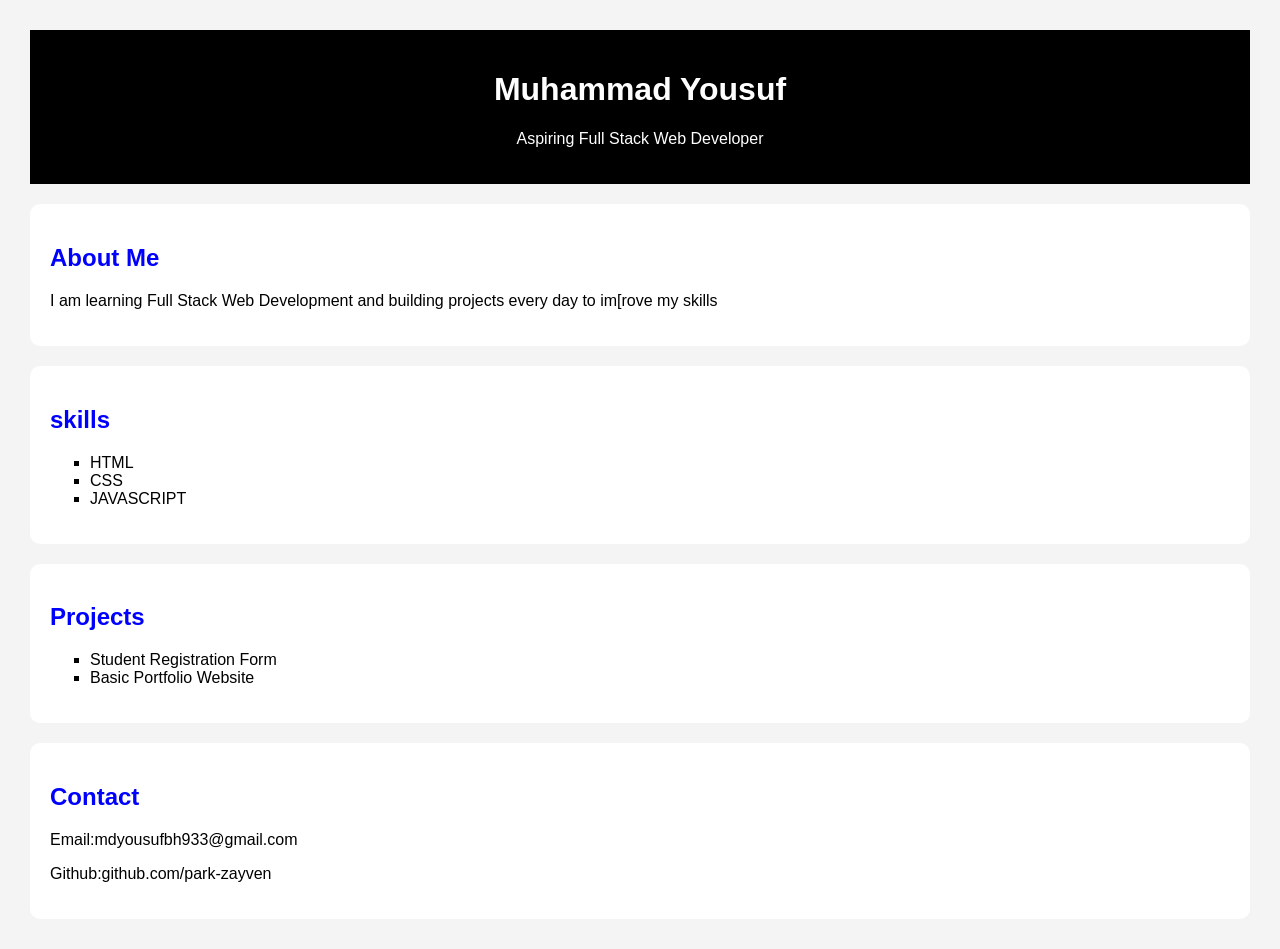
<file: My-portfolio/index.html>
<!DOCTYPE html>
<html lang="en">

<head>
    <meta charset="UTF-8">
    <meta name="viewport" content="width=device-width, initial-scale=1.0">
    <title>Portfolio of Muhammad Yousuf</title>
    <link rel="stylesheet" href="style.css">
</head>

<body>
    <header>
        <h1>Muhammad Yousuf</h1>
        <p>Aspiring Full Stack Web Developer</p>
    </header>
    <section>
        <h2>About Me</h2>
        <p>I am learning Full Stack Web
            Development and building projects
            every day to im[rove my skills</p>
    </section>
    <section>
        <h2>skills</h2>
        <ul>
            <li>HTML</li>
            <li>CSS</li>
            <li>JAVASCRIPT</li>
        </ul>
    </section>
    <section>
        <h2>Projects</h2>
        <ul>
            <li>Student Registration Form</li>
            <li>Basic Portfolio Website</li>
        </ul>
    </section>
    <section>
        <h2>Contact</h2>
        <p>Email:mdyousufbh933@gmail.com</p>
        <p>Github:github.com/park-zayven</p>
    </section>
</body>

</html>
</file>
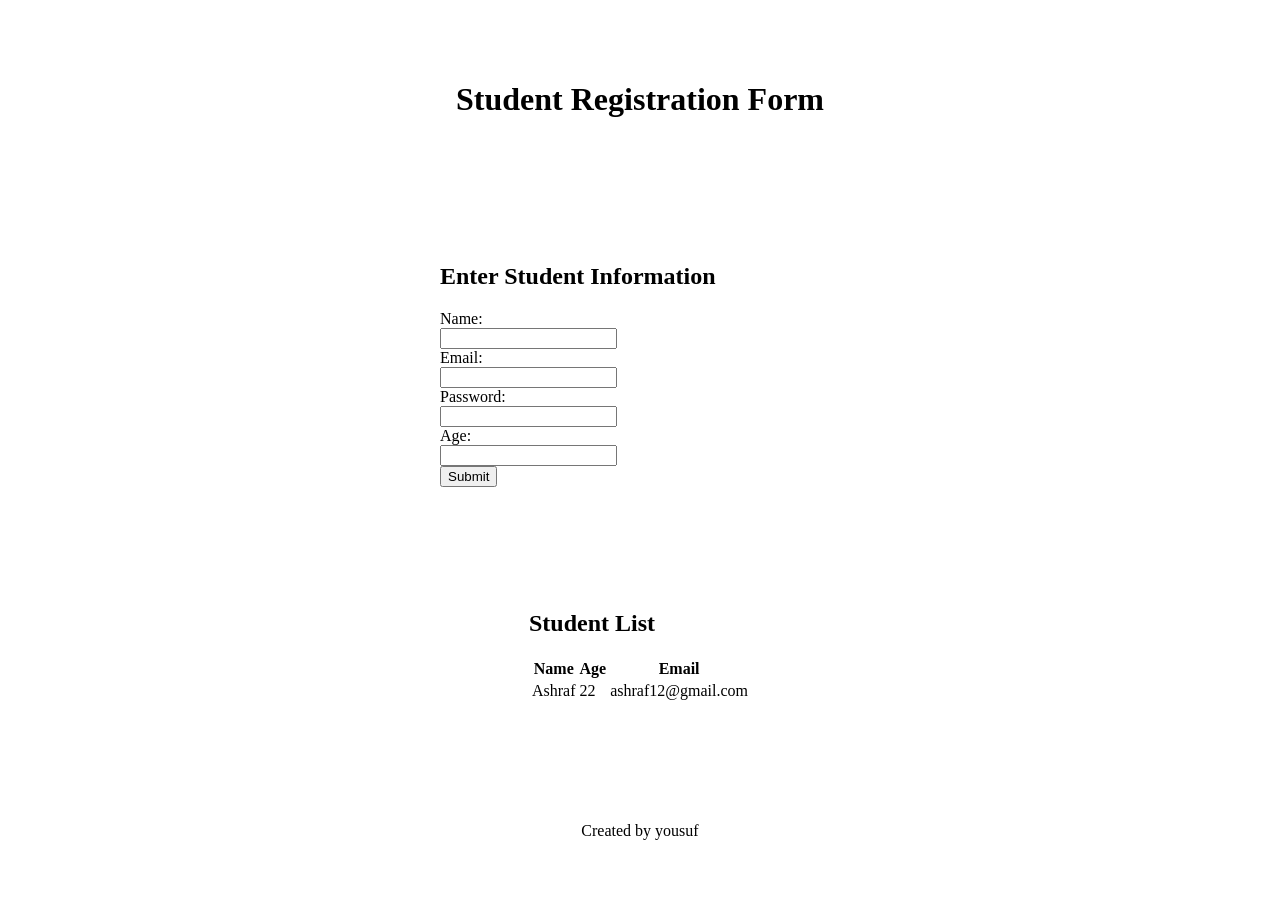
<file: Html program/my first webpage/index.html>
<!DOCTYPE html>
<html lang="en">
<head>
    <meta charset="UTF-8">
    <meta name="viewport" content="width=device-width, initial-scale=1.0">
    <title>Student Registration</title>
    <link rel="stylesheet" href="style1.css">
</head>
<body>
    <header>
        <h1>Student Registration Form</h1>
    </header>
    <section>
        <h2>Enter Student Information</h2>
        <Form>
            <label for="name">Name:</label><br>
            <input type="text"><br>
            <label for="email">Email:</label><br>
            <input type="email"><br>
            <label for="password">Password:</label><br>
            <input type="password"><br>
            <label for="age">Age:</label><br>
            <input type="number"><br>
            <button>Submit</button>
        </Form>
    </section>
    <section>
        <h2>Student List</h2>
        <table>
            <tr>
                <th>Name</th>
                <th>Age</th>
                <th>Email</th>
            </tr>
            <tr>
                <td>Ashraf</td>
                <td>22</td>
                <td>ashraf12@gmail.com</td>
            </tr>
        </table>
    </section>
    <footer>
        <p>Created by yousuf</p>
    </footer>
</body>
</html>
</file>
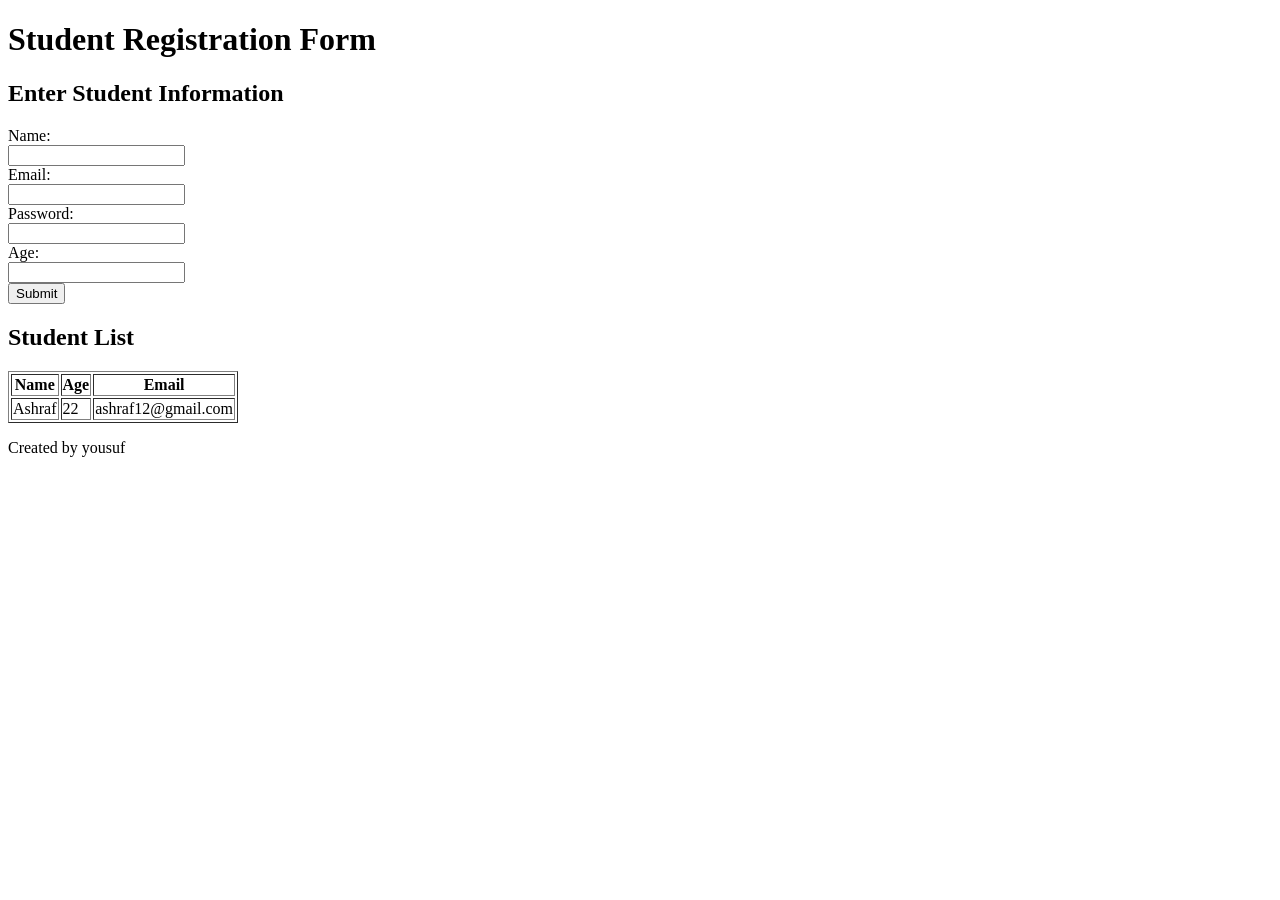
<file: web-dev-practice/Day-1-html-basics/index.html>
<!DOCTYPE html>
<html lang="en">

<head>
    <meta charset="UTF-8">
    <meta name="viewport" content="width=device-width, initial-scale=1.0">
    <title>Student Registration</title>
</head>

<body>
    <header>
        <h1>Student Registration Form</h1>
    </header>
    <section>
        <h2>Enter Student Information</h2>
        <Form>
            <label for="name">Name:</label><br>
            <input type="text"><br>
            <label for="email">Email:</label><br>
            <input type="email"><br>
            <label for="password">Password:</label><br>
            <input type="password"><br>
            <label for="age">Age:</label><br>
            <input type="number"><br>
            <button>Submit</button>
        </Form>
    </section>
    <section>
        <h2>Student List</h2>
        <table border="1">
            <tr>
                <th>Name</th>
                <th>Age</th>
                <th>Email</th>
            </tr>
            <tr>
                <td>Ashraf</td>
                <td>22</td>
                <td>ashraf12@gmail.com</td>
            </tr>
        </table>
    </section>
    <footer>
        <p>Created by yousuf</p>
    </footer>
</body>

</html>
</file>
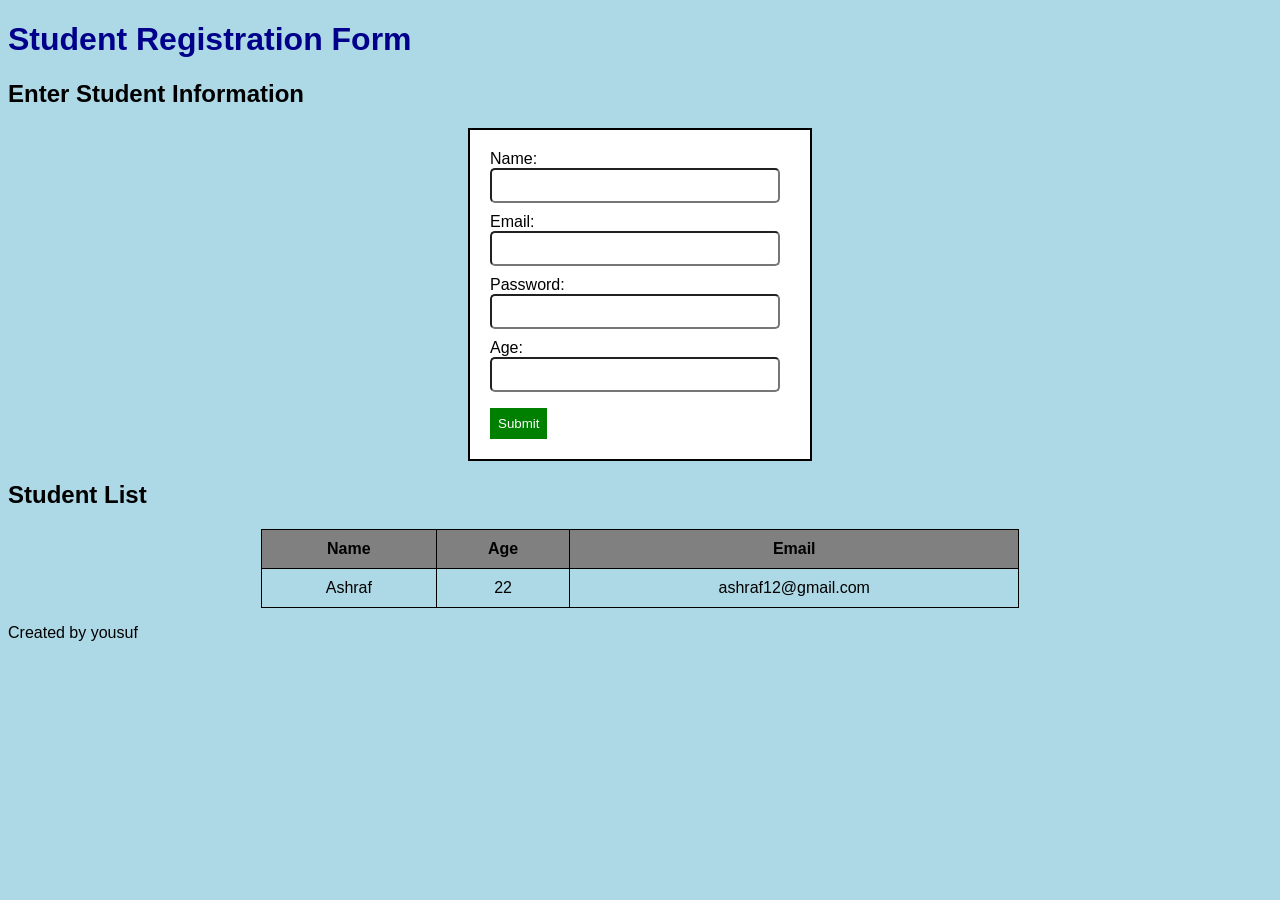
<file: web-dev-practice/Day-2-css-basics/index.html>
<!DOCTYPE html>
<html lang="en">
<head>
    <meta charset="UTF-8">
    <meta name="viewport" content="width=device-width, initial-scale=1.0">
    <title>Student Registration</title>
    <Style>
        body{
            background-color: lightblue;
            font-family: Arial;
        }
        form{
            width: 300px;
            margin: auto;
            padding: 20px;
            border: 2px solid black;
            background-color: white;
        }
        input{
            width: 90%;
            padding: 8px;
            margin-bottom: 10px;
            border-radius: 5px;
        }
        button{
            background-color:green;
            color: white;
            padding: 8px;
            border: none;
            margin-top: 2%;
        }
        h1{
            color: darkblue;
        }
        table{
            margin: auto;
            margin-top: 20px;
            border-collapse: collapse;
            width: 60%;
        }
        th,td{
            border: 1px solid black;
            padding: 10px;
            text-align: center;
        }
        th{
            background-color: gray;
        }
    </Style>
</head>
<body>
    <header>
        <h1>Student Registration Form</h1>
    </header>
    <section>
        <h2>Enter Student Information</h2>
        <Form>
            <label for="name">Name:</label><br>
            <input type="text"><br>
            <label for="email">Email:</label><br>
            <input type="email"><br>
            <label for="password">Password:</label><br>
            <input type="password"><br>
            <label for="age">Age:</label><br>
            <input type="number"><br>
            <button>Submit</button>
        </Form>
    </section>
    <section>
        <h2>Student List</h2>
        <table>
            <tr>
                <th>Name</th>
                <th>Age</th>
                <th>Email</th>
            </tr>
            <tr>
                <td>Ashraf</td>
                <td>22</td>
                <td>ashraf12@gmail.com</td>
            </tr>
        </table>
    </section>
    <footer>
        <p>Created by yousuf</p>
    </footer>
</body>
</html>
</file>
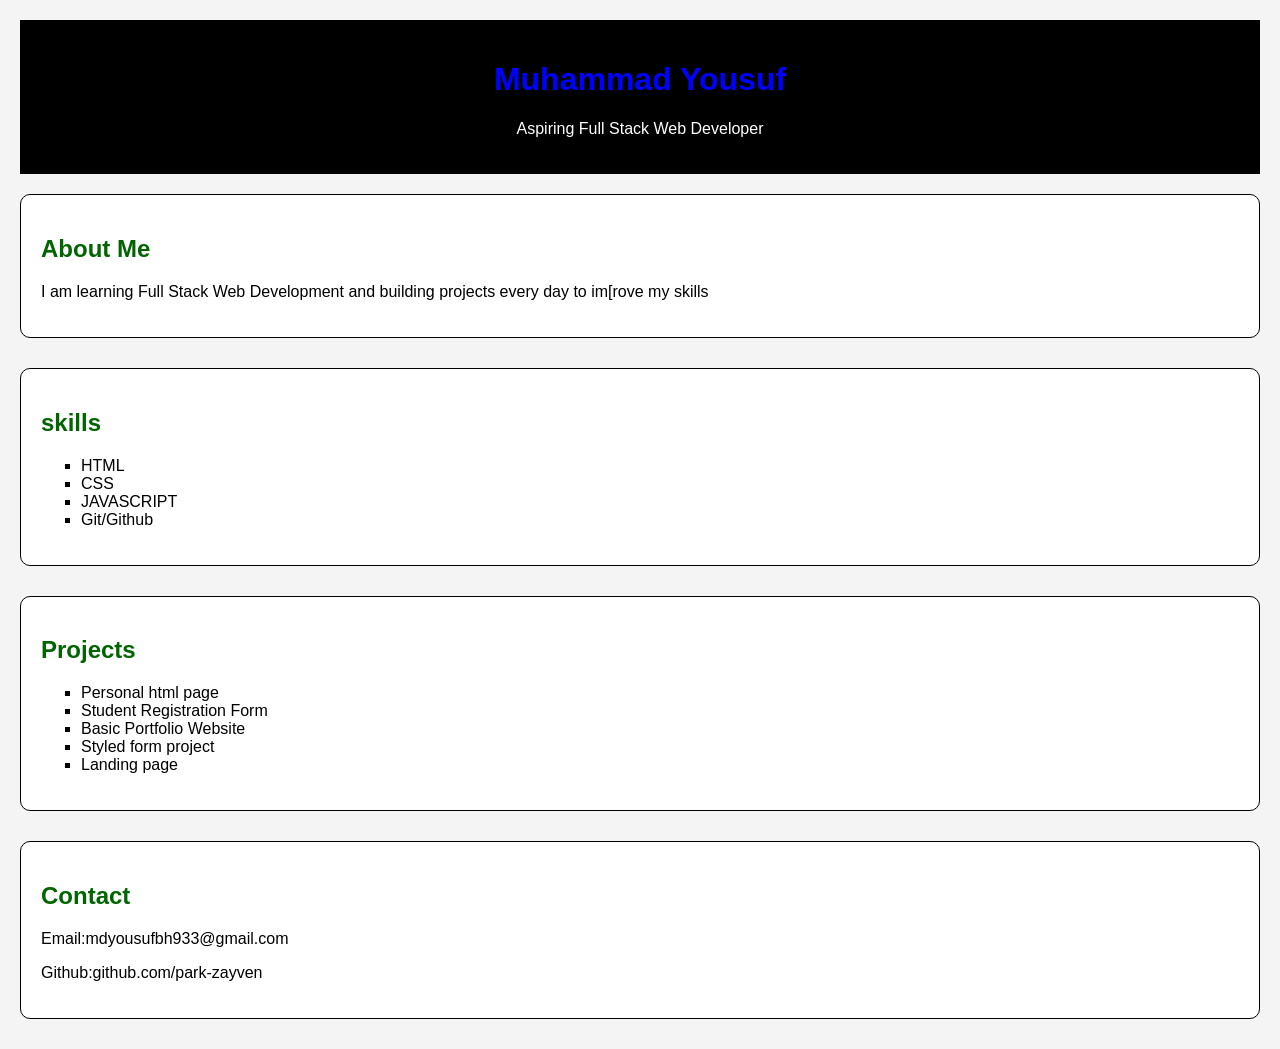
<file: web-dev-practice/My-portfolio/index.html>
<!DOCTYPE html>
<html lang="en">

<head>
    <meta charset="UTF-8">
    <meta name="viewport" content="width=device-width, initial-scale=1.0">
    <title>Portfolio of Muhammad Yousuf</title>
    <link rel="stylesheet" href="style.css">
</head>

<body>
    <header>
        <h1>Muhammad Yousuf</h1>
        <p>Aspiring Full Stack Web Developer</p>
    </header>
    <section>
        <h2>About Me</h2>
        <p>I am learning Full Stack Web
            Development and building projects
            every day to im[rove my skills</p>
    </section>
    <section>
        <h2>skills</h2>
        <ul>
            <li>HTML</li>
            <li>CSS</li>
            <li>JAVASCRIPT</li>
            <li>Git/Github</li>
        </ul>
    </section>
    <section>
        <h2>Projects</h2>
        <ul>
            <li>Personal html page</li>
            <li>Student Registration Form</li>
            <li>Basic Portfolio Website</li>
            <li>Styled form project</li>
            <li>Landing page</li>
        </ul>
    </section>
    <section>
        <h2>Contact</h2>
        <p>Email:mdyousufbh933@gmail.com</p>
        <p>Github:github.com/park-zayven</p>
    </section>
</body>

</html>
</file>
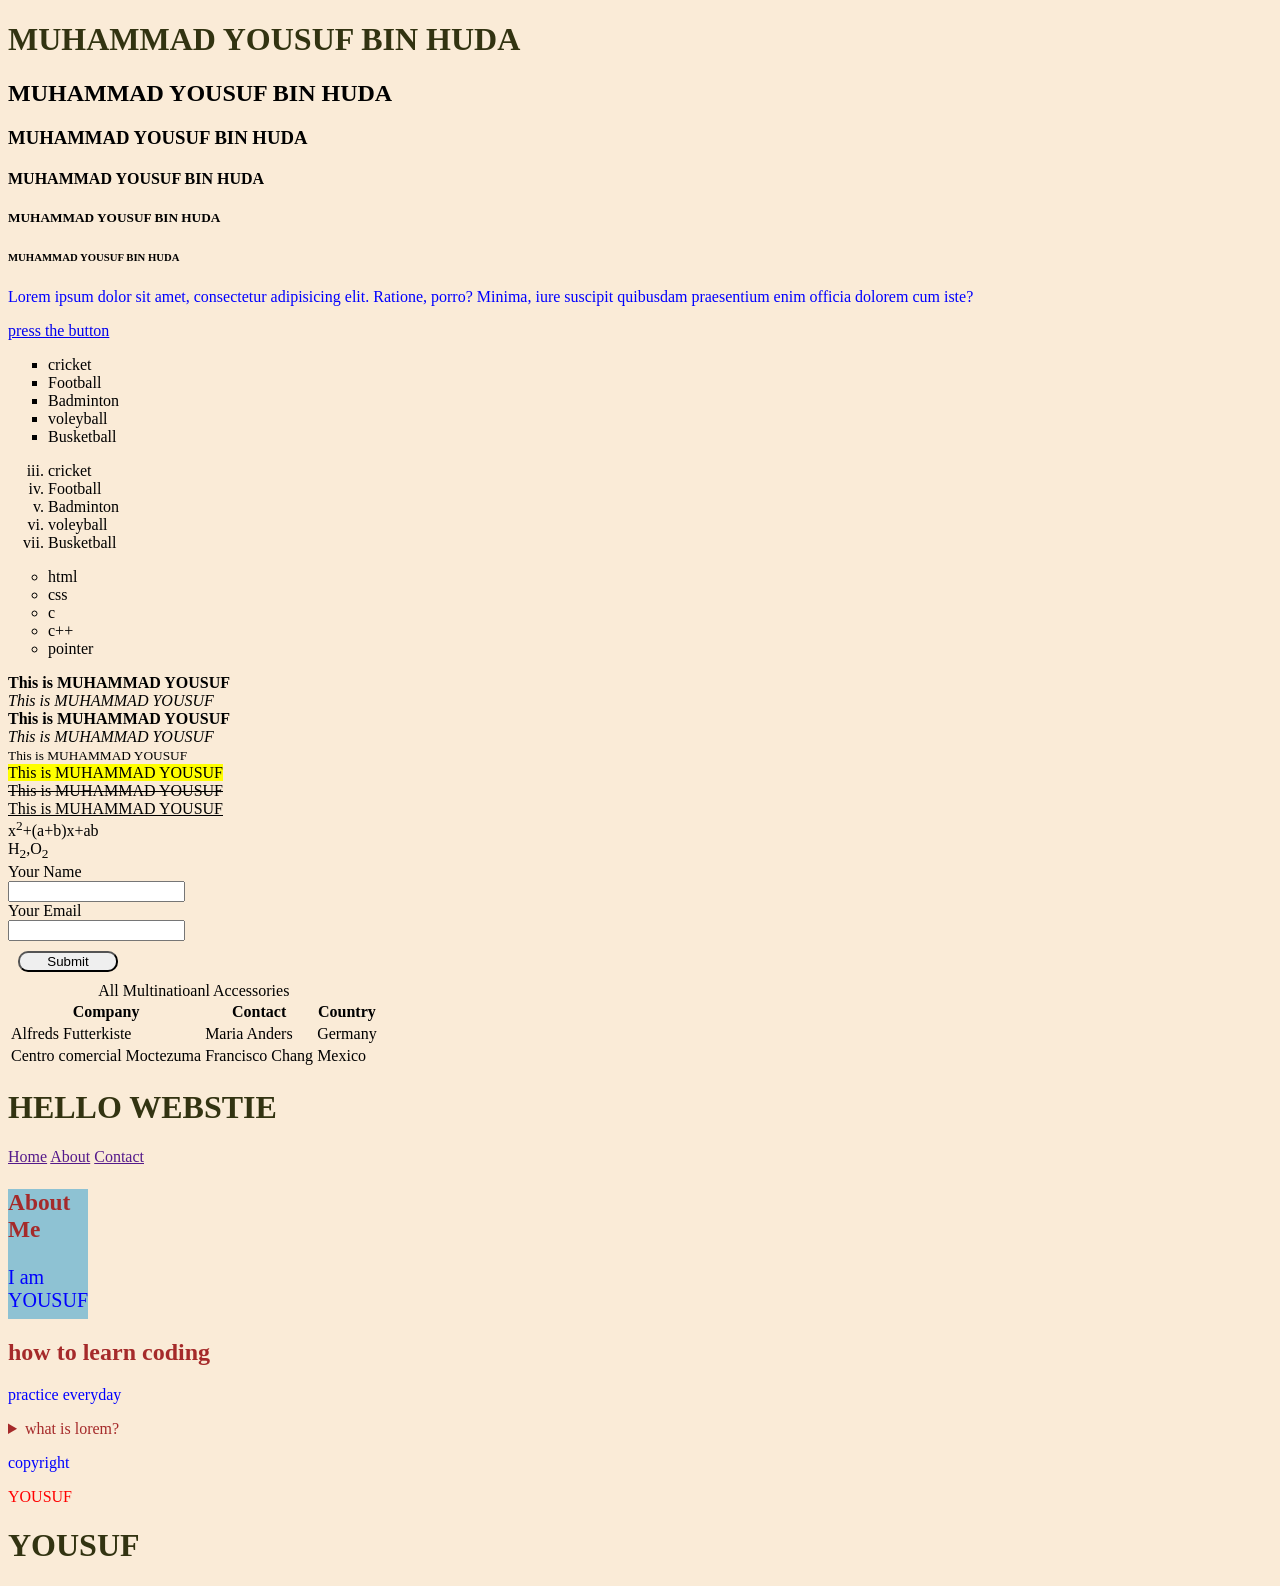
<file: Html program/my first webpage/hello.html>
<!DOCTYPE html>
<html lang="en">

<head>
    <meta charset="UTF-8">
    <meta name="viewport" content="width=, initial-scale=1.0">
    <title>Hatekhori</title>
    <!-- style er jontropati eneo ase -->
    <style>
        p{
            color:blue;
        }
    </style>
    <link rel="stylesheet" href="style.css">
</head>

<body>
    <!-- <h1>All html tag er bebohar</h1> -->




    <h1>MUHAMMAD YOUSUF BIN HUDA</h1>
    <h2>MUHAMMAD YOUSUF BIN HUDA</h2>
    <h3>MUHAMMAD YOUSUF BIN HUDA</h3>
    <h4>MUHAMMAD YOUSUF BIN HUDA</h4>
    <h5>MUHAMMAD YOUSUF BIN HUDA</h5>
    <h6>MUHAMMAD YOUSUF BIN HUDA</h6>
    <p>Lorem ipsum dolor sit amet, consectetur adipisicing elit. Ratione, porro? Minima, iure suscipit quibusdam
        praesentium enim officia dolorem cum iste?</p>
    <a href="http://127.0.0.1:5500/mastering.html">press the button</a>
    <ul style="list-style-type:square;">
        <li>cricket</li>
        <li>Football</li>
        <li>Badminton</li>
        <li>voleyball</li>
        <li>Busketball</li>
    </ul>
    <ol style="list-style: lower-roman;" start="3">
        <li>cricket</li>
        <li>Football</li>
        <li>Badminton</li>
        <li>voleyball</li>
        <li>Busketball</li>
    </ol>
    <ul style="list-style-type:circle;">
        <li>html</li>
        <li>css</li>
        <li>c</li>
        <li>c++</li>
        <li>pointer</li>
    </ul>
    <b>This is MUHAMMAD YOUSUF</b><br>
    <em>This is MUHAMMAD YOUSUF</em><br>
    <strong>This is MUHAMMAD YOUSUF</strong><br>
    <i>This is MUHAMMAD YOUSUF</i><br>
    <small>This is MUHAMMAD YOUSUF</small><br>
    <mark>This is MUHAMMAD YOUSUF</mark><br>
    <del>This is MUHAMMAD YOUSUF</del><br>
    <ins>This is MUHAMMAD YOUSUF</ins><br>
    x<sup>2</sup>+(a+b)x+ab<br>
    H<sub>2</sub>,O<sub>2</sub><br>


    <form action="">
        <label for="fname">Your Name</label><br>
        <input type="text" name="name" id="name"><br>
        <label for="email">Your Email</label><br>
        <input type="email" name="email" id="email"><br>
        <button>Submit</button>
    </form>
    <table>
        <caption>All Multinatioanl Accessories</caption>
        <tr>
            <th>Company</th>
            <th>Contact</th>
            <th>Country</th>
        </tr>
        <tr>
            <td>Alfreds Futterkiste</td>
            <td>Maria Anders</td>
            <td>Germany</td>
        </tr>
        <tr>
            <td>Centro comercial Moctezuma</td>
            <td>Francisco Chang</td>
            <td>Mexico</td>
        </tr>
    </table>
    <header style="color: brown;">
        <main>
            <h1>HELLO WEBSTIE</h1>
            <nav>
                <a href="">Home</a>
                <a href="">About</a>
                <a href="">Contact</a>
            </nav>
            <section>
                <h3>About Me</h3>
                <p>I am YOUSUF</p>
            </section>
            <article>
                <h2>how to learn coding</h2>
                <p>practice everyday</p>
            </article>
            <details>
                <summary>what is lorem?</summary>
                <p>Lorem ipsum dolor sit amet, consectetur adipisicing elit. Quia, quas.</p>
            </details>
            <footer>
                <p>copyright</p>
            </footer>
        </main>
    </header>




<!-- All css tag er bebohar -->
    <p style="color: red;">YOUSUF</p>
    <h1 style="font: size 20px;">YOUSUF</h1>
</body>

</html>
</file>
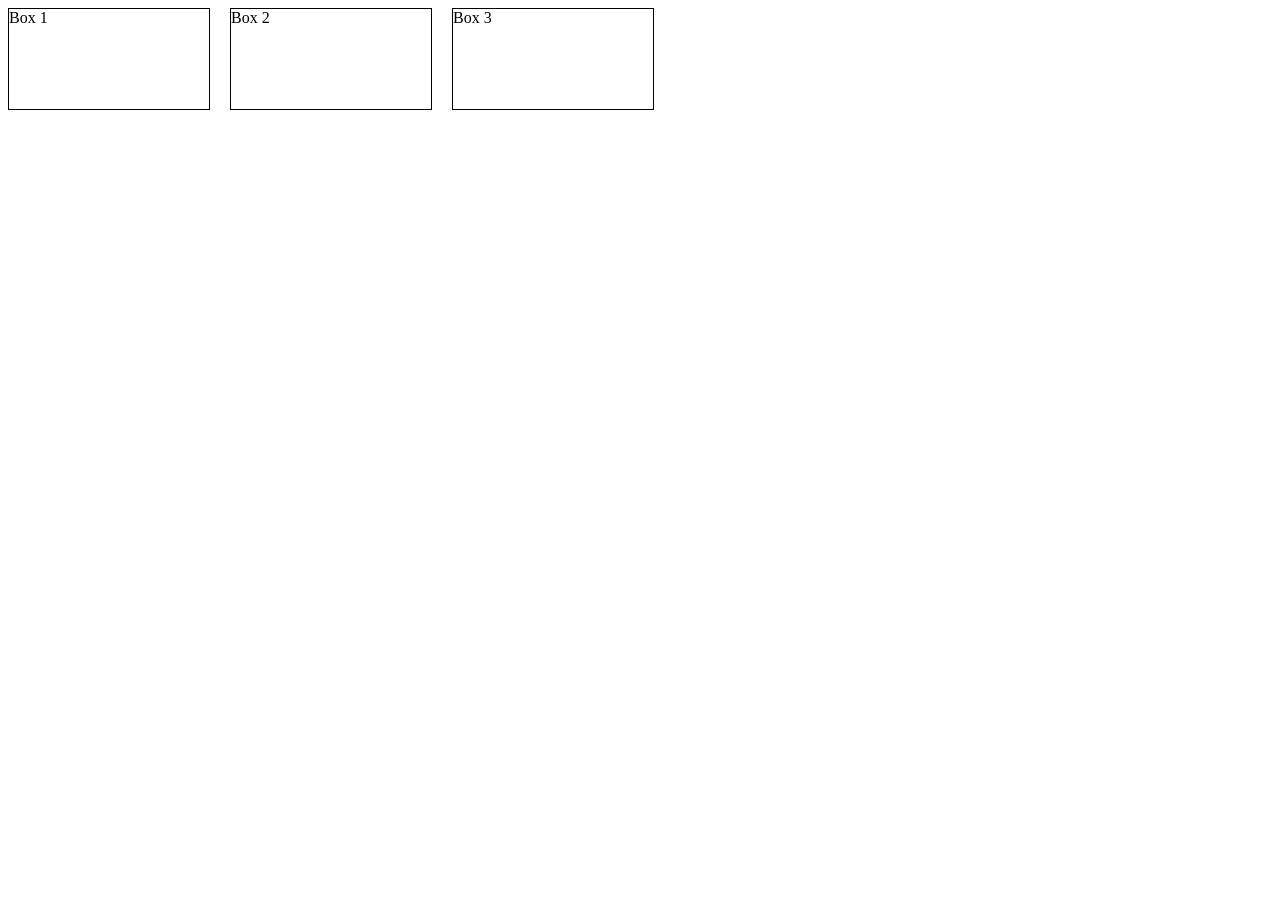
<file: Html program/my first webpage/mastering.html>
<!DOCTYPE html>
<html lang="en">
<head>
    <meta charset="UTF-8">
    <meta name="viewport" content="width=device-width, initial-scale=1.0">
    <title>Document</title>
    <style>   
        .container{
            display: flex;
            gap: 20px;
            flex-wrap: wrap;
        }
        .container div{
            width: 200px;
            border: 1px solid black;
            height: 100px;
        }
        @media(max-width:768px){
        .container{
            flex-direction:column;
        }
    }
    </style>
</head>
<body>
    <div class="container">
        <div>Box 1</div>
        <div>Box 2</div>
        <div>Box 3</div>
    </div>
</body>
</html>
</file>
<file: My-portfolio/style.css>
body{
    font-family: Arial, Helvetica, sans-serif;
    margin:30px;
    background-color: #f4f4f4;
}
header{
    text-align: center;
    padding: 20px;
    background-color: black;
    color: white;
}
section{
    background-color: white;
    margin-top: 20px;
    padding: 20px;
    border-radius: 10px;
}
h2{
    color: blue;
}
ul{
    list-style-type:square;
}
</file>
<file: Html program/my first webpage/style1.css>
body{
    display: flex;
    justify-content: center;
    align-items: center;
    min-height: 100vh;
}
form{
    width: 400px;
    margin: 0 auto;
}
body{
display: grid;
place-items: center;
min-height: 100vh;
}
</file>
<file: web-dev-practice/My-portfolio/style.css>
body{
    font-family: Arial, Helvetica, sans-serif;
    margin:20px;
    background-color: #f4f4f4;
}
header{
    text-align: center;
    padding: 20px;
    background-color: black;
    color: white;
}
section{
    background-color: white;
    margin-top: 20px;
    margin-bottom: 30px;
    padding: 20px;
    border: 1px solid black;
    border-radius: 10px;
}
h1{
    color: blue;
}
h2{
    color: darkgreen;
}
ul{
    list-style-type:square;
}
</file>
<file: Html program/my first webpage/style.css>
h1{
    color:#323311;
}
body{
    background-color: antiquewhite;
}
section{
    background-color: rgb(142, 194, 211);
    font-size: 20px;
    width: 80px;
    height: 130px;
    
}
table{
border: 100px rgb(4, 6, 9);
}
div{
    margin: 20px;
    padding: 20px;
    border: 2px solid black;
    width: 200px;
    box-sizing: border-box;
    display: inline
}
button{
    display: inline-block;
    width: 100px;
    border-radius: 10px;
    margin: 10px;
}
.card{
    width: 200px;
    padding: 20px;
    margin: 30px;
    border: 2px solid black;
    box-sizing: border-box;
    border-radius: 20px;
}
</file>
